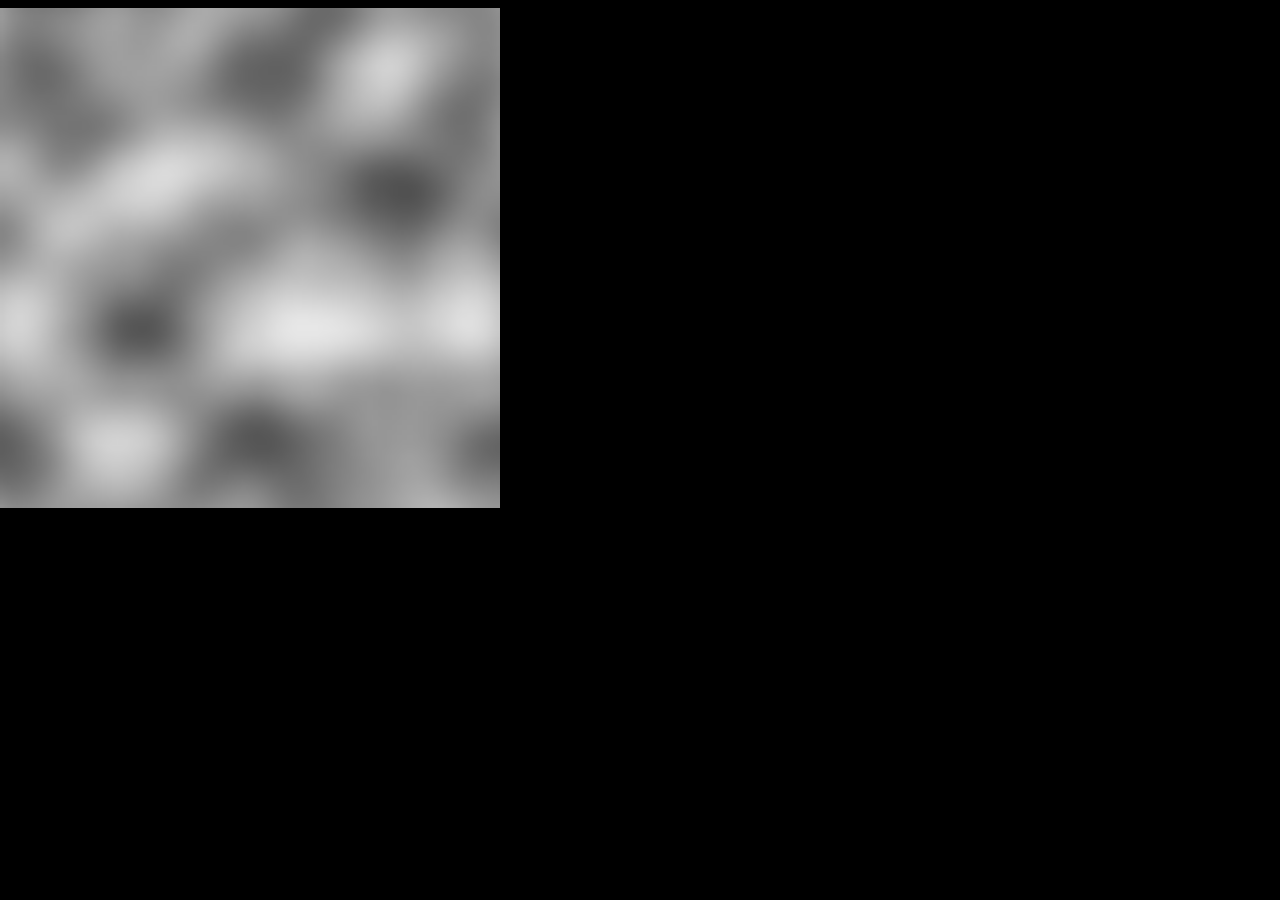
<file: demo.html>
<!DOCTYPE html PUBLIC "-//W3C//DTD XHTML 1.0 Transitional//EN" "http://www.w3.org/TR/xhtml1/DTD/xhtml1-transitional.dtd">
<html xmlns="http://www.w3.org/1999/xhtml" dir="ltr" lang="en-US">
<head>
<title>Canvas Noise</title>
<style type="text/css">
  body {
    background-color: black;
  }
  canvas {
    position: absolute;
    left: 0px;
    width: 500px;
    height: 500px;
  }
  </style>
<script src="demo.js"></script>
</head>
<body>
</body>
</html>
</file>
